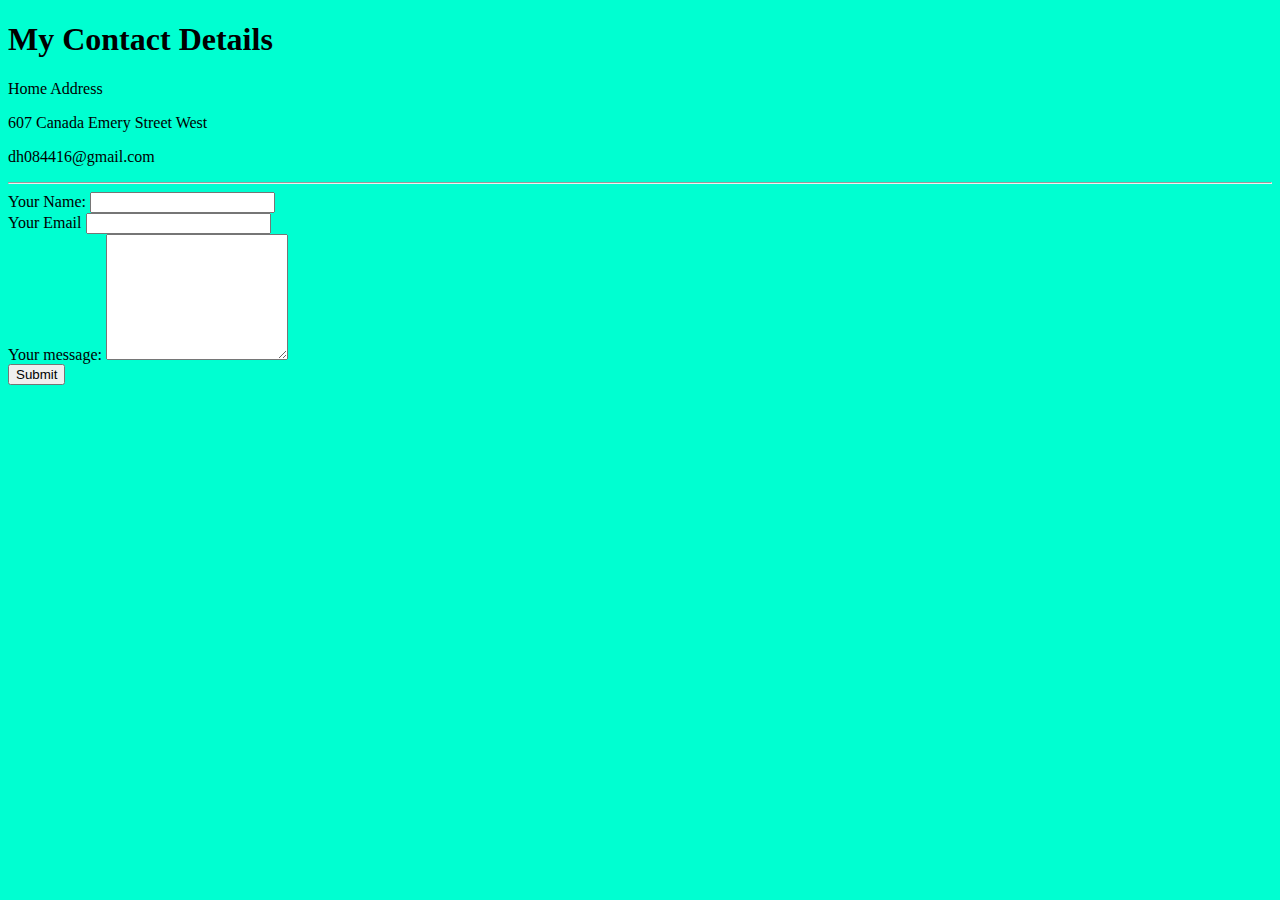
<file: Contact.html>
<!DOCTYPE html>
<html lang="en">
<head>
    <meta charset="UTF-8">
    <title>Contact Me</title>
</head>
<body style="background-color: #00FFD1;">
    <h1>My Contact Details</h1>
    <p>Home Address</p>
    <p>607 Canada Emery Street West</p>
    <p>dh084416@gmail.com</p>
    <hr>
    <form action="mailto:dh084416@gmail.com" method="post" enctype="text/plain">
        <label>Your Name:</label>
        <input type="text" name="yourName" value=""><br>
        <label>Your Email</label>
        <input type="email" name="yourEmail" value=""><br>
        <label>Your message:</label>
        <textarea name="yourMessage" rows="8" cols="20"></textarea><br>
        <input type="submit" name="">
    </form>
</body>
</html>
</file>
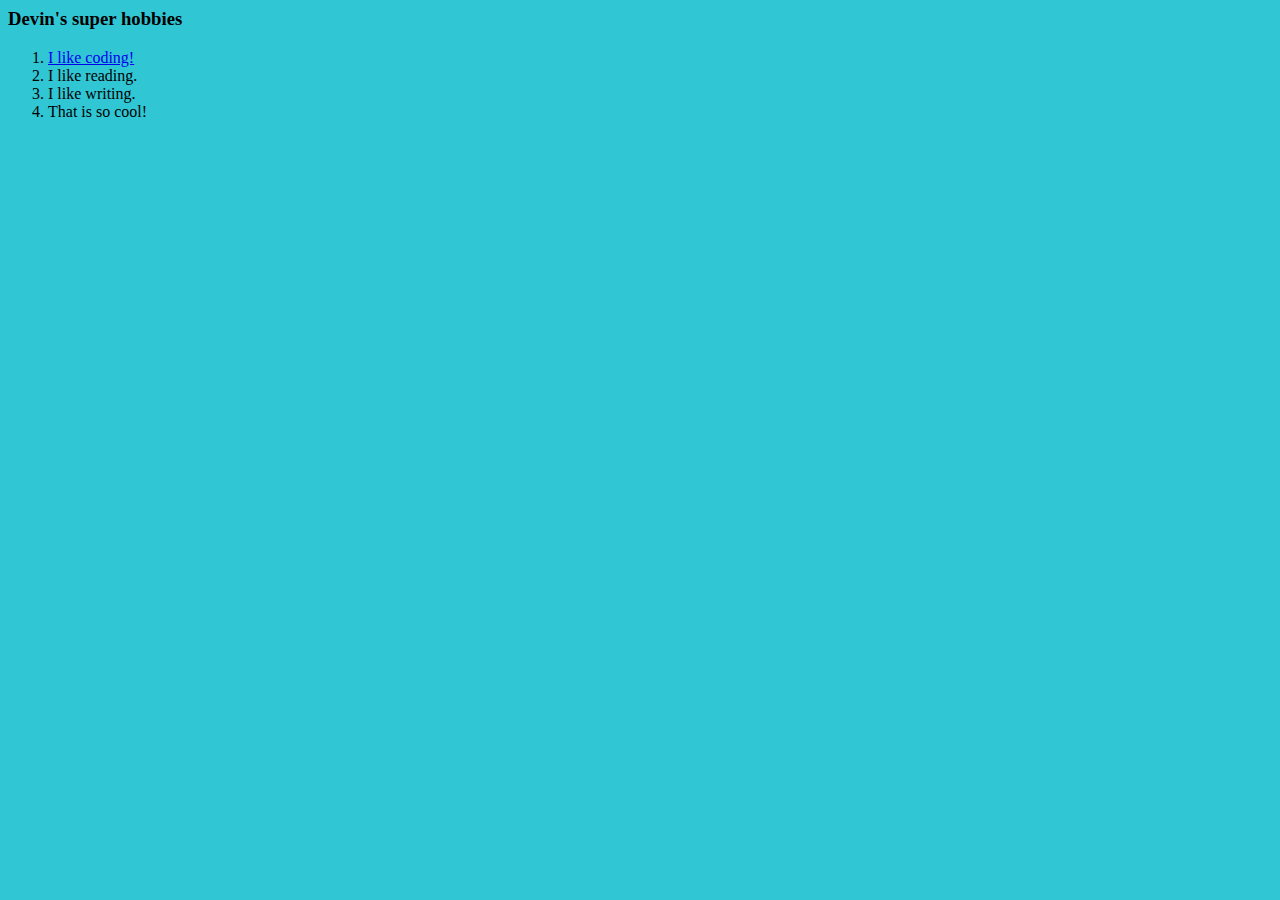
<file: hobbies.html>
<html lang="en">
<head>
    <meta charset="UTF-8">
    <title>Devin's super hobbies</title>
</head>
<body style="background-color: 31C6D4;">
<h3>Devin's super hobbies</h3>
<ol>
    <li><a href="https://www./index.html.com/">I like coding!</a></li>
    <li>I like reading.</li>
    <li>I like writing.</li>
    <li>That is so cool!</li>
</ol>
</body>
</html>
</file>
